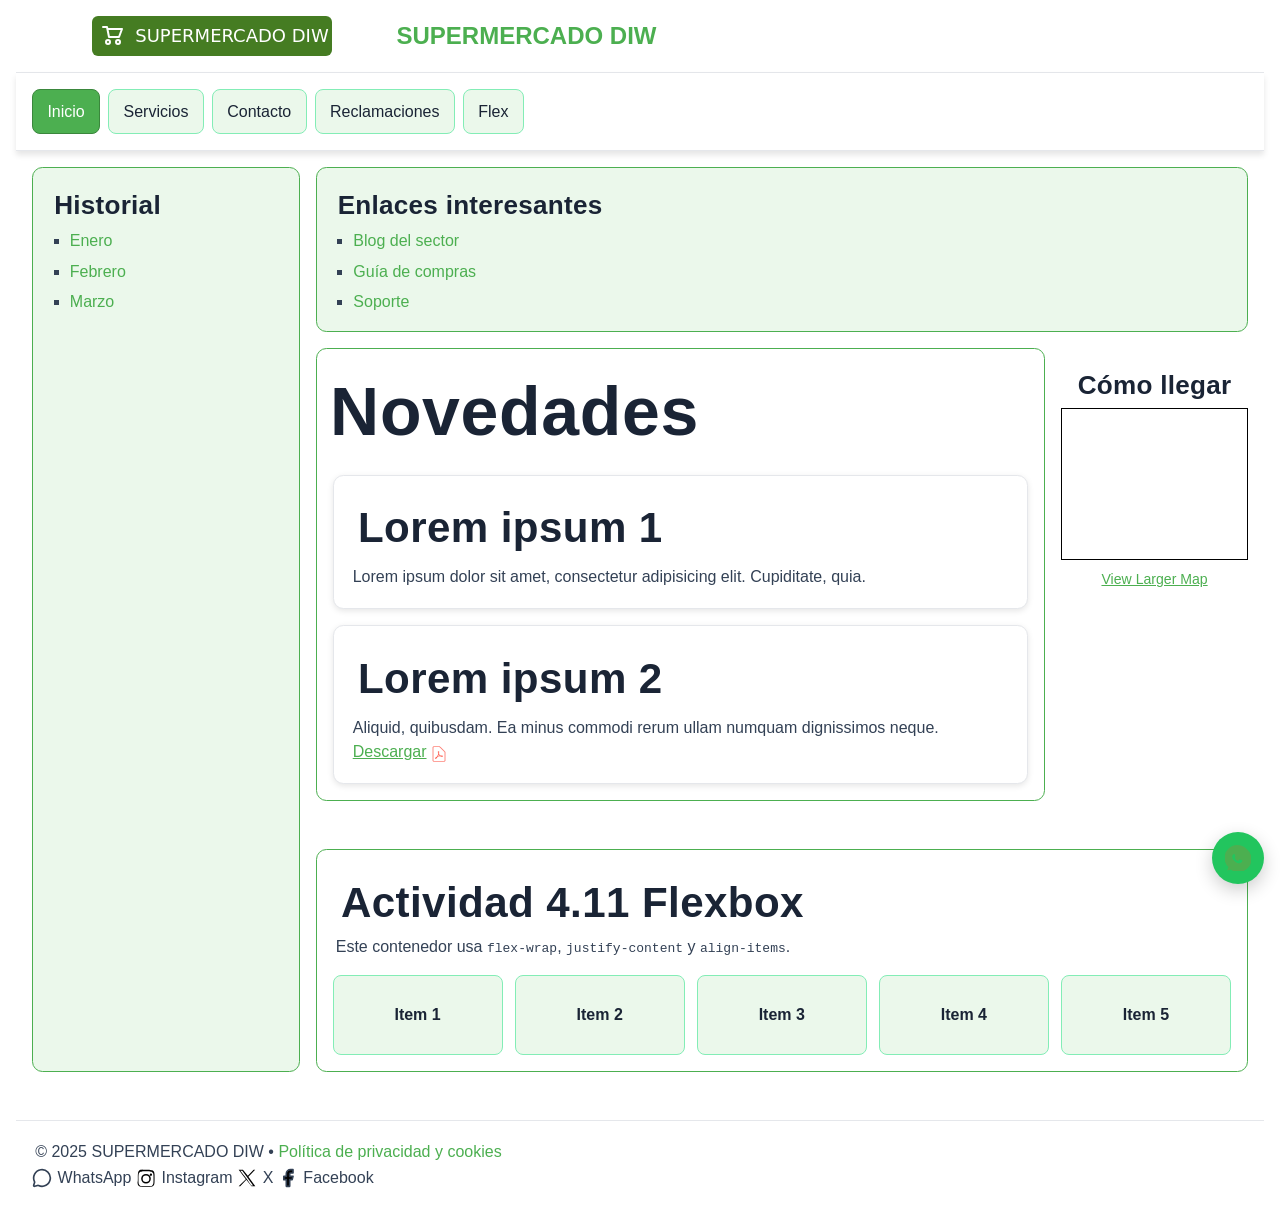
<file: index.html>
<!DOCTYPE html>
<html lang="es">

<head>
    <meta charset="utf-8">
    <meta name="viewport" content="width=device-width, initial-scale=1">
    <title>Supermercado DIW – Inicio</title>
    <meta name="title" content="Supermercado DIW – Inicio">
    <meta name="description" content="Tienda de DIW. Servicios, contacto y ubicación.">
    <meta name="keywords" content="tienda, servicios, contacto, Alicante">
    <meta name="author" content="Javier Vázquez Gómez">
    <meta name="copyright" content="© 2025 Supermercado DIW">
    <meta name="robots" content="index,follow">

    <link rel="canonical" href="https://sumpercado.diw.example/">
    <link rel="icon" href="assets/images/logo.svg" type="image/svg+xml">
    <!-- Favicon sacado de:
     <a href="https://www.flaticon.com/free-icons/smart-cart" title="smart cart icons">Smart cart icons created by Freepik - Flaticon</a>
     -->
    <link rel="shortcut icon" type="image/x-icon" href="./assets/images/favicon.png">
    <link rel="stylesheet" href="./assets/css/style.css">
    <link rel="stylesheet" href="./assets/css/print.css" media="print">
</head>

<body>
    <header class="container">
        <a href="index.html" title="Ir al inicio"><img src="assets/images/logo.svg" alt="Logo Tienda de DIW"></a>
        <strong>SUPERMERCADO DIW</strong>
    </header>

    <nav class="site-nav container" aria-label="Principal">
        <ul class="nav-list">
            <li><a href="index.html" aria-current="page">Inicio</a></li>
            <li><a href="servicios.html">Servicios</a></li>
            <li><a href="contacto.html">Contacto</a></li>
            <li id="reclamaciones"><a href="reclamaciones.html">Reclamaciones</a></li>
            <li><a href="#flex-demo">Flex</a></li>
        </ul>
    </nav>

    <main id="contenido" class="container grid">
         <aside aria-labelledby="tit-aside" id="nav1">
            <h3 id="tit-aside">Historial</h3>
            <ul>
                <li><a href="#">Enero</a></li>
                <li><a href="#">Febrero</a></li>
                <li><a href="#">Marzo</a></li>
            </ul>
        </aside>

        <aside aria-labelledby="tit-aside" id="nav2">
            <h3>Enlaces interesantes</h3>
            <ul>
                <li><a href="#">Blog del sector</a></li>
                <li><a href="#">Guía de compras</a></li>
                <li><a href="#">Soporte</a></li>
            </ul>
        </aside>

        <section aria-labelledby="tit-articulos" class="novedades">
            <h1 id="tit-articulos">Novedades</h1>
            <article>
                <h2>Lorem ipsum 1</h2>
                <p>Lorem ipsum dolor sit amet, consectetur adipisicing elit. Cupiditate, quia.</p>
            </article>
            <article>
                <h2>Lorem ipsum 2</h2>
                <p>Aliquid, quibusdam. Ea minus commodi rerum ullam numquam dignissimos neque.
                    <a href="manual.pdf">Descargar</a>
                </p>
            </article>
        </section>

        <!-- MAPA,  HACE DE BANNER-->
        <div class="mapa">
            <h3>Cómo llegar</h3>
            <iframe title="Mapa de la tienda"  
            src="https://www.openstreetmap.org/export/embed.html?bbox=-0.513763725757599%2C38.331723825848705%2C-0.5119451880455018%2C38.33428226109944&amp;layer=mapnik&amp;marker=38.33300305476531%2C-0.5128544569015503" style="border: 1px solid black"></iframe><br/><small><a href="https://www.openstreetmap.org/?mlat=38.333003&amp;mlon=-0.512854#map=19/38.333003/-0.512854">View Larger Map</a></small>
        </div>

         <!-- DEMO FLEXBOX -->
        <section id="flex-demo" class="flex-demo">
            <h2>Actividad 4.11 Flexbox</h2>
            <p>Este contenedor usa <code>flex-wrap</code>, <code>justify-content</code> y <code>align-items</code>.</p>

            <div class="flex-container-ejemplo">
                <div class="flex-item">Item 1</div>
                <div class="flex-item">Item 2</div>
                <div class="flex-item">Item 3</div>
                <div class="flex-item">Item 4</div>
                <div class="flex-item">Item 5</div>
            </div>
        </section>
    </main>

    <footer class="container">
        <div class="footer-top">
            <p class="small">© 2025 SUPERMERCADO DIW • <a href="privacy.html">Política de privacidad y
                    cookies</a></p>
            <div class="footer-social" aria-label="Redes sociales">
                <!-- SVG's sacados de https://lucide.dev -->
                <a href="https://wa.me/34123456789" target="_blank" rel="noopener">
                    <!-- WhatsApp -->
                    <svg xmlns="http://www.w3.org/2000/svg" width="24" height="24" 
                        viewBox="0 0 24 24" fill="none" 
                        stroke="currentColor" stroke-width="2" stroke-linecap="round" 
                        stroke-linejoin="round" 
                        class="lucide lucide-message-circle-icon lucide-message-circle"
                        aria-hidden="true"
                        alt="WhatsApp Icon">
                        <path 
                            d="M2.992 16.342a2 2 0 0 1 .094 1.167l-1.065 3.29a1 1 0 0 0 1.236 1.168l3.413-.998a2 2 0 0 1 1.099.092 10 10 0 1 0-4.777-4.719"/>
                        </svg>
                    <span>WhatsApp</span>
                </a>
                <a href="https://instagram.com" target="_blank" rel="noopener">
                    <!-- Instagram -->
                    <!-- No encontré este en Lucide, genreado con GPT-->
                    <svg viewBox="0 0 24 24" aria-hidden="true" width="24" height="24" alt="Instagram icon">
                        <path
                            d="M12 2.2c3.2 0 3.6 0 4.9.1 1.2.1 1.9.2 2.4.4.6.2 1 .5 1.5 1 .5.5.8.9 1 1.5.2.5.3 1.2.4 2.4.1 1.3.1 1.7.1 4.9s0 3.6-.1 4.9c-.1 1.2-.2 1.9-.4 2.4-.2.6-.5 1-1 1.5-.5.5-.9.8-1.5 1-.5.2-1.2.3-2.4.4-1.3.1-1.7.1-4.9.1s-3.6 0-4.9-.1c-1.2-.1-1.9-.2-2.4-.4-.6-.2-1-.5-1.5-1s-.8-.9-1-1.5c-.2-.5-.3-1.2-.4-2.4C2.2 15.6 2.2 15.2 2.2 12s0-3.6.1-4.9c.1-1.2.2-1.9.4-2.4.2-.6.5-1 1-1.5s.9-.8 1.5-1c.5-.2 1.2-.3 2.4-.4C8.4 2.2 8.8 2.2 12 2.2zm0 1.8c-3.1 0-3.5 0-4.7.1-1 .1-1.6.2-1.9.4-.5.2-.8.4-1.1.8-.3.3-.6.6-.8 1.1-.1.3-.3.9-.4 1.9-.1 1.2-.1 1.6-.1 4.7s0 3.5.1 4.7c.1 1 .2 1.6.4 1.9.2.5.4.8.8 1.1.3.3.6.6 1.1.8.3.1.9.3 1.9.4 1.2.1 1.6.1 4.7.1s3.5 0 4.7-.1c1-.1 1.6-.2 1.9-.4.5-.2.8-.4 1.1-.8.3-.3.6-.6.8-1.1.1-.3.3-.9.4-1.9.1-1.2.1-1.6.1-4.7s0-3.5-.1-4.7c-.1-1-.2-1.6-.4-1.9-.2-.5-.4-.8-.8-1.1-.3-.3-.6-.6-1.1-.8-.3-.1-.9-.3-1.9-.4-1.2-.1-1.6-.1-4.7-.1zm0 3.1a5.8 5.8 0 110 11.6 5.8 5.8 0 010-11.6zm0 1.8a4 4 0 100 8 4 4 0 000-8zm5.9-2.2a1.4 1.4 0 110 2.8 1.4 1.4 0 010-2.8z" />
                    </svg>
                    <span>Instagram</span>
                </a>
                <a href="https://x.com" target="_blank" rel="noopener"  >
                    <!-- X/Twitter -->
                     <!-- No encontré este en Lucide, genreado con GPT-->
                    <svg viewBox="0 0 24 24" aria-hidden="true" width="24" height="24" alt="X icon">
                        <path
                            d="M13.7 10.6L21.8 2h-1.9l-6.9 7.4L7.1 2H2l8.6 11.6L2 22h1.9l7.3-7.8 6.2 7.8H22l-8.3-11.4zM11.6 13l-.8-1.1L4 3.3h2.3l4.9 6.6.8 1.1 7.3 9.9H17l-5.4-7.9z" />
                    </svg>
                    <span>X
                    </span>
                </a>
                <a href="https://facebook.com" target="_blank" rel="noopener">
                    <!-- Facebook -->
                    <svg xmlns="http://www.w3.org/2000/svg" 
                    width="24" height="24" viewBox="0 0 24 24" fill="black"
                     stroke="currentColor" stroke-width="2" stroke-linecap="round" 
                     stroke-linejoin="round" class="lucide lucide-facebook-icon lucide-facebook" aria-hidden="true"
                     alt="Facebook Icon">
                        <path d="M18 2h-3a5 5 0 0 0-5 5v3H7v4h3v8h4v-8h3l1-4h-4V7a1 1 0 0 1 1-1h3z"/>
                    </svg>
                    <span>Facebook</span>
                </a>
            </div>
        </div>

        

        <a class="whatsapp-fixed" href="https://wa.me/34123456789" target="_blank" rel="noopener" aria-label="WhatsApp">
            <svg viewBox="0 0 24 24" aria-hidden="true" alt="Whatsapp Icon"><path d="M20 3.5A10 10 0 1 0 3.2 20.7L2 24l3.4-1.1A10 10 0 1 0 20 3.5ZM7.5 8.9c.1-.3.3-.5.6-.5h.5c.2 0 .3.1.4.3l.7 1.8c.1.2.1.4 0 .6-.3.6-.8 1 .2 2.2 1.1 1.3 1.9 1.5 2.6 1.3.2 0 .4-.2.6-.4l.5-.6c.1-.2.3-.2.6-.1l1.9.9c.2.1.3.3.2.5-.5 1.2-1.5 2-2.6 2.2-1.3.2-2.9-.2-4.6-1.9-1.7-1.6-2.4-3.2-2.3-4.5.1-.8.4-1.6 1.3-1.8Z"/></svg>
        </a>
    </footer>

    
</body>

</html>
</file>
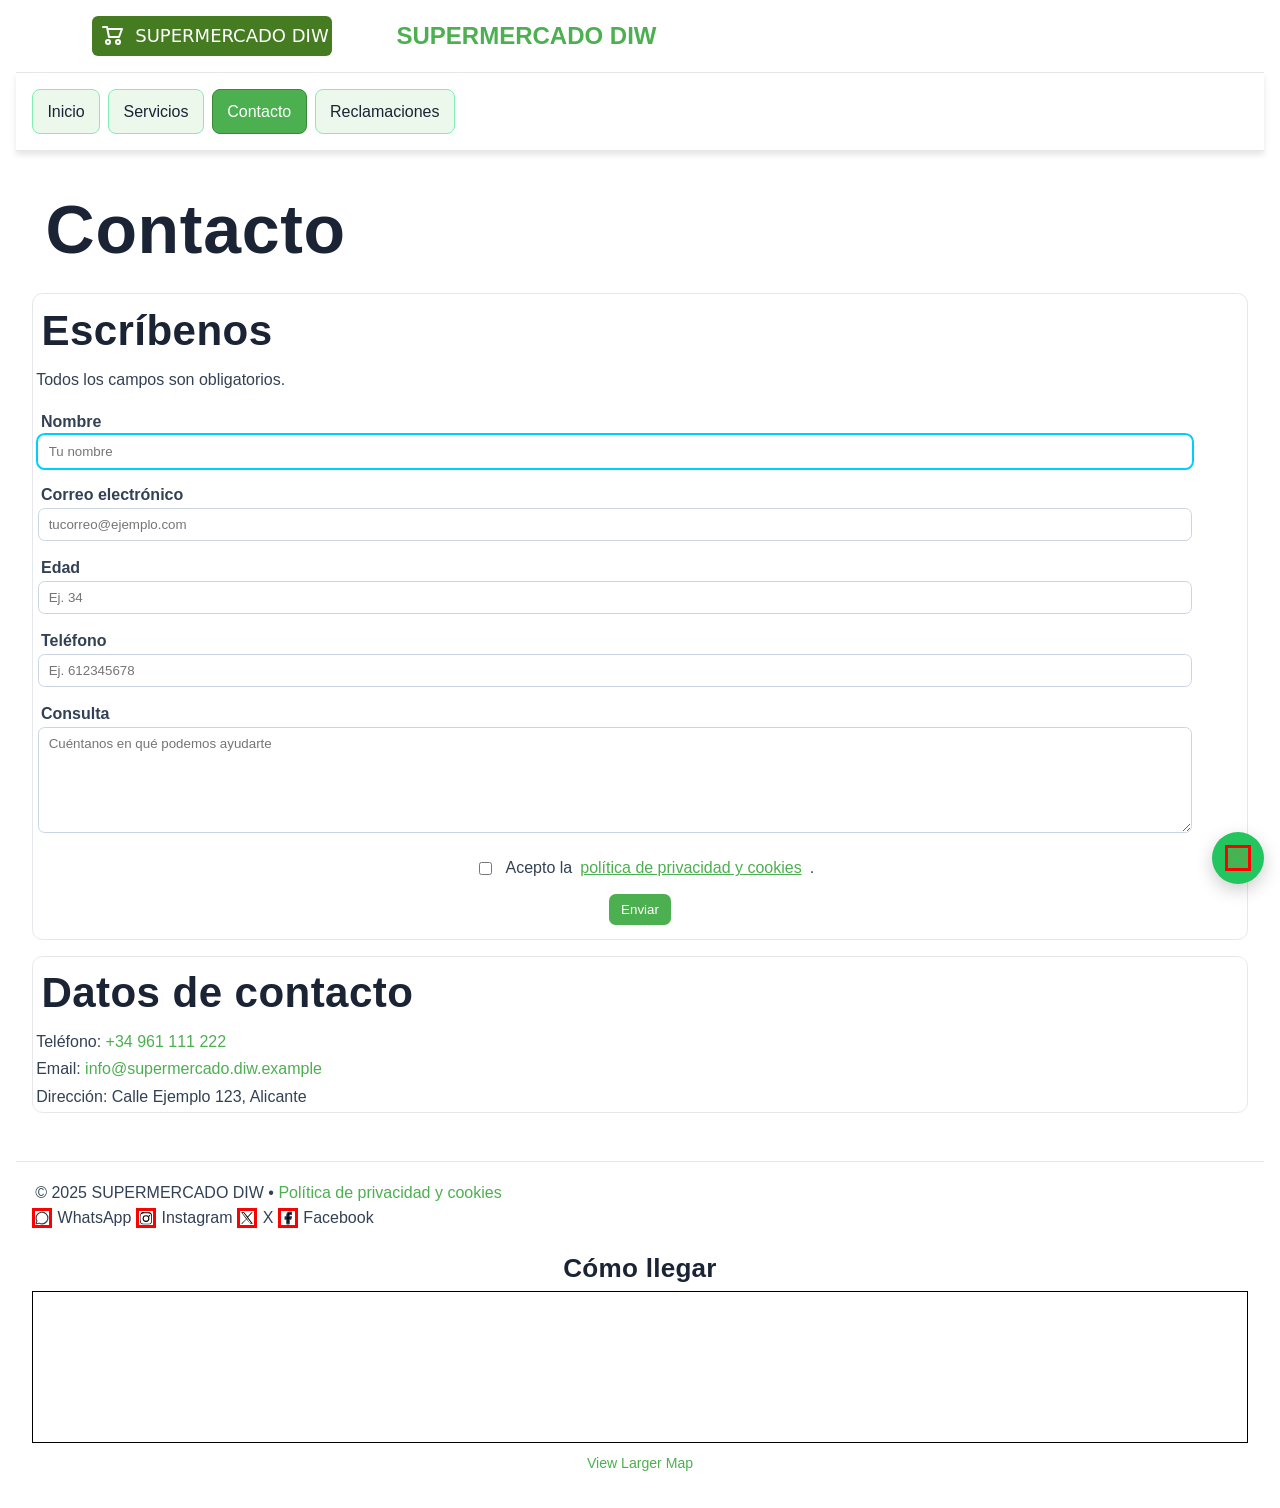
<file: contacto.html>
<!DOCTYPE html>
<html lang="es">

<head>
    <meta charset="utf-8">
    <meta name="viewport" content="width=device-width, initial-scale=1">
    <title>Supermercado DIW – Contacto</title>
    <meta name="title" content="Supermercado DIW – Inicio">
    <meta name="description" content="Tienda de DIW. Como contactar con nosotros.">
    <meta name="keywords" content="tienda, servicios, contacto, Alicante">
    <meta name="author" content="Javier Vázquez Gómez">
    <meta name="copyright" content="© 2025 Supermercado DIW">
    <meta name="robots" content="index,follow">

    <link rel="canonical" href="https://sumpercado.diw.example/">
    <link rel="icon" href="assets/images/logo.svg" type="image/svg+xml">
    <!-- Favicon sacado de:
     <a href="https://www.flaticon.com/free-icons/smart-cart" title="smart cart icons">Smart cart icons created by Freepik - Flaticon</a>
     -->
    <link rel="shortcut icon" type="image/x-icon" href="./assets/images/favicon.png">
    <link rel="stylesheet" href="./assets/css/style.css">
    <link rel="stylesheet" href="./assets/css/print.css" media="print">
</head>

<body>
    <header class="container">
        <a href="index.html"><img src="assets/images/logo.svg" alt="Logo Mi Tienda"></a>
        <strong>Supermercado DIW</strong>
    </header>


    <nav class="site-nav container" aria-label="Principal">
        <ul class="nav-list">
            <li><a href="index.html">Inicio</a></li>
            <li><a href="servicios.html">Servicios</a></li>
            <li><a aria-current="page" href="contacto.html">Contacto</a></li>
            <li id="reclamaciones"><a href="reclamaciones.html">Reclamaciones</a></li>
        </ul>
    </nav>

    <main class="container">
        <h1>Contacto</h1>
    
        <div class="grid">
            <section aria-labelledby="tit-form">
                <h2 id="tit-form">Escríbenos</h2>
                
                <form action="#" method="post" novalidate>
                    <p class="small">Todos los campos son obligatorios.</p>


                    <label for="nombre">Nombre</label>
                    <!-- Limitamos el uso de letras y númoers mediante el regex en pattern -->
                    <input id="nombre" name="nombre" type="text" inputmode="text" autocomplete="name"
                        placeholder="Tu nombre" 
                        required autofocus 
                        maxlength="40" 
                        pattern="^[A-Za-zÀ-ÿ0-9 ]{1,40}$"
                        title="Máx. 40 caracteres. Solo letras, números y espacios.">

                    <label for="email">Correo electrónico</label>
                    <input id="email" name="email" type="email" autocomplete="email" 
                    placeholder="tucorreo@ejemplo.com"
                        required>

                    <label for="edad">Edad</label>
                    <input id="edad" name="edad" type="number" 
                        min="18" max="99" placeholder="Ej. 34" required>

                    <label for="telefono">Teléfono</label>
                    <input id="telefono" name="telefono" type="tel" placeholder="Ej. 612345678" required
                        pattern="^[0-9+()\-\s]{6,20}$" title="Introduce un teléfono válido">

                    <label for="mensaje">Consulta</label>
                    <textarea id="mensaje" name="mensaje" rows="5" placeholder="Cuéntanos en qué podemos ayudarte"
                        required></textarea>

                    <label>
                        <input type="checkbox" name="acepto" required>
                        Acepto la <a href="privacy.html" target="_blank" rel="noopener">política de privacidad y
                            cookies</a>.
                    </label>


                    <button type="submit">Enviar</button>
                </form>
            </section>

            <aside>
                <h2>Datos de contacto</h2>
                <p>Teléfono: <a href="tel:+34961111222">+34 961 111 222</a></p>
                <p>Email: <a href="mailto:info@supermercado.diw.example">info@supermercado.diw.example</a></p>
                <p>Dirección: Calle Ejemplo 123, Alicante</p>
            </aside>
        </div>
    </main>

    <footer class="container">
        <div class="footer-top">
            <p class="small">© 2025 SUPERMERCADO DIW • <a href="privacy.html">Política de privacidad y
                    cookies</a></p>
            <div class="footer-social" aria-label="Redes sociales">
                <!-- SVG's sacados de https://lucide.dev -->
                <a href="https://wa.me/34123456789" target="_blank" rel="noopener">
                    <!-- WhatsApp -->
                    <svg xmlns="http://www.w3.org/2000/svg" width="24" height="24" 
                        viewBox="0 0 24 24" fill="none" 
                        stroke="currentColor" stroke-width="2" stroke-linecap="round" 
                        stroke-linejoin="round" 
                        class="lucide lucide-message-circle-icon lucide-message-circle"
                        aria-hidden="true">
                        <path 
                            d="M2.992 16.342a2 2 0 0 1 .094 1.167l-1.065 3.29a1 1 0 0 0 1.236 1.168l3.413-.998a2 2 0 0 1 1.099.092 10 10 0 1 0-4.777-4.719"/>
                        </svg>
                    <span>WhatsApp</span>
                </a>
                <a href="https://instagram.com" target="_blank" rel="noopener">
                    <!-- Instagram -->
                    <!-- No encontré este en Lucide, genreado con GPT-->
                    <svg viewBox="0 0 24 24" aria-hidden="true" width="24" height="24" >
                        <path
                            d="M12 2.2c3.2 0 3.6 0 4.9.1 1.2.1 1.9.2 2.4.4.6.2 1 .5 1.5 1 .5.5.8.9 1 1.5.2.5.3 1.2.4 2.4.1 1.3.1 1.7.1 4.9s0 3.6-.1 4.9c-.1 1.2-.2 1.9-.4 2.4-.2.6-.5 1-1 1.5-.5.5-.9.8-1.5 1-.5.2-1.2.3-2.4.4-1.3.1-1.7.1-4.9.1s-3.6 0-4.9-.1c-1.2-.1-1.9-.2-2.4-.4-.6-.2-1-.5-1.5-1s-.8-.9-1-1.5c-.2-.5-.3-1.2-.4-2.4C2.2 15.6 2.2 15.2 2.2 12s0-3.6.1-4.9c.1-1.2.2-1.9.4-2.4.2-.6.5-1 1-1.5s.9-.8 1.5-1c.5-.2 1.2-.3 2.4-.4C8.4 2.2 8.8 2.2 12 2.2zm0 1.8c-3.1 0-3.5 0-4.7.1-1 .1-1.6.2-1.9.4-.5.2-.8.4-1.1.8-.3.3-.6.6-.8 1.1-.1.3-.3.9-.4 1.9-.1 1.2-.1 1.6-.1 4.7s0 3.5.1 4.7c.1 1 .2 1.6.4 1.9.2.5.4.8.8 1.1.3.3.6.6 1.1.8.3.1.9.3 1.9.4 1.2.1 1.6.1 4.7.1s3.5 0 4.7-.1c1-.1 1.6-.2 1.9-.4.5-.2.8-.4 1.1-.8.3-.3.6-.6.8-1.1.1-.3.3-.9.4-1.9.1-1.2.1-1.6.1-4.7s0-3.5-.1-4.7c-.1-1-.2-1.6-.4-1.9-.2-.5-.4-.8-.8-1.1-.3-.3-.6-.6-1.1-.8-.3-.1-.9-.3-1.9-.4-1.2-.1-1.6-.1-4.7-.1zm0 3.1a5.8 5.8 0 110 11.6 5.8 5.8 0 010-11.6zm0 1.8a4 4 0 100 8 4 4 0 000-8zm5.9-2.2a1.4 1.4 0 110 2.8 1.4 1.4 0 010-2.8z" />
                    </svg>
                    <span>Instagram</span>
                </a>
                <a href="https://x.com" target="_blank" rel="noopener"  >
                    <!-- X/Twitter -->
                     <!-- No encontré este en Lucide, genreado con GPT-->
                    <svg viewBox="0 0 24 24" aria-hidden="true" width="24" height="24">
                        <path
                            d="M13.7 10.6L21.8 2h-1.9l-6.9 7.4L7.1 2H2l8.6 11.6L2 22h1.9l7.3-7.8 6.2 7.8H22l-8.3-11.4zM11.6 13l-.8-1.1L4 3.3h2.3l4.9 6.6.8 1.1 7.3 9.9H17l-5.4-7.9z" />
                    </svg>
                    <span>X
                    </span>
                </a>
                <a href="https://facebook.com" target="_blank" rel="noopener">
                    <!-- Facebook -->
                    <svg xmlns="http://www.w3.org/2000/svg" 
                    width="24" height="24" viewBox="0 0 24 24" fill="black"
                     stroke="currentColor" stroke-width="2" stroke-linecap="round" 
                     stroke-linejoin="round" class="lucide lucide-facebook-icon lucide-facebook" aria-hidden="true">
                        <path d="M18 2h-3a5 5 0 0 0-5 5v3H7v4h3v8h4v-8h3l1-4h-4V7a1 1 0 0 1 1-1h3z"/>
                    </svg>
                    <span>Facebook</span>
                </a>
            </div>
        </div>

        <!-- MAPA -->
        <div class="mapa">
            <h3>Cómo llegar</h3>
            <iframe title="Mapa de la tienda" width="640" height="320"  
            src="https://www.openstreetmap.org/export/embed.html?bbox=-0.513763725757599%2C38.331723825848705%2C-0.5119451880455018%2C38.33428226109944&amp;layer=mapnik&amp;marker=38.33300305476531%2C-0.5128544569015503" style="border: 1px solid black"></iframe><br/><small><a href="https://www.openstreetmap.org/?mlat=38.333003&amp;mlon=-0.512854#map=19/38.333003/-0.512854">View Larger Map</a></small>
        </div>

        <a class="whatsapp-fixed" href="https://wa.me/34123456789" target="_blank" rel="noopener" aria-label="WhatsApp">
            <svg viewBox="0 0 24 24" aria-hidden="true"><path d="M20 3.5A10 10 0 1 0 3.2 20.7L2 24l3.4-1.1A10 10 0 1 0 20 3.5ZM7.5 8.9c.1-.3.3-.5.6-.5h.5c.2 0 .3.1.4.3l.7 1.8c.1.2.1.4 0 .6-.3.6-.8 1 .2 2.2 1.1 1.3 1.9 1.5 2.6 1.3.2 0 .4-.2.6-.4l.5-.6c.1-.2.3-.2.6-.1l1.9.9c.2.1.3.3.2.5-.5 1.2-1.5 2-2.6 2.2-1.3.2-2.9-.2-4.6-1.9-1.7-1.6-2.4-3.2-2.3-4.5.1-.8.4-1.6 1.3-1.8Z"/></svg>
        </a>
    </footer>
</body>

</html>
</file>
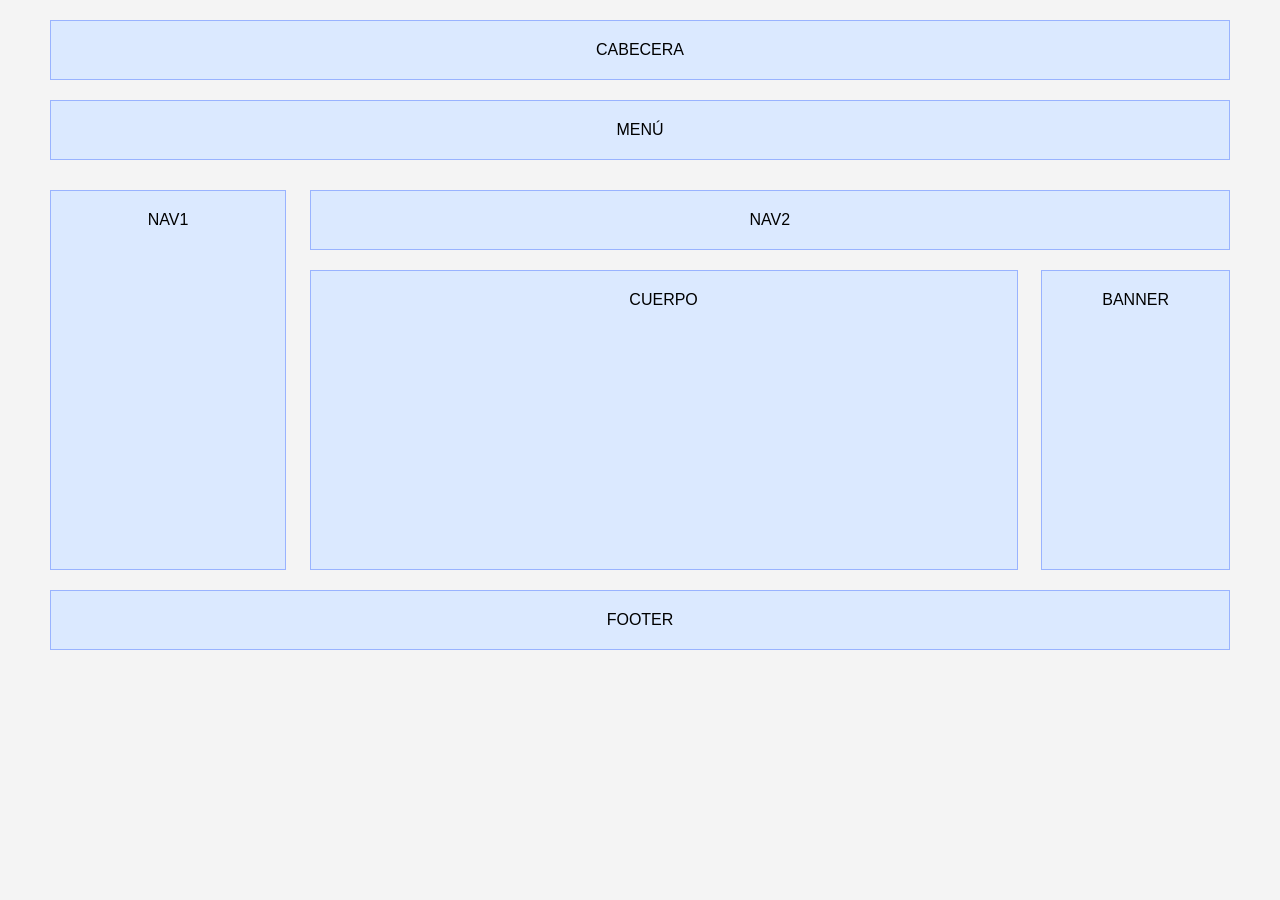
<file: maqueta.html>
<!DOCTYPE html>
<html lang="es">
<head>
    <meta charset="UTF-8">
    <title>DIW - Práctica 4 - CSS avanzado</title>
    <link rel="stylesheet" href="maqueta.css">
</head>
<body>
<div class="contenedor">

    <header class="cabecera">
        CABECERA
    </header>

    <nav class="menu-principal">
        MENÚ
    </nav>

    <!-- NAV1: navegación lateral -->
    <aside class="nav1">
        NAV1
    </aside>

    <!-- NAV2: navegación secundaria -->
    <nav class="nav2">
        NAV2
    </nav>

    <!-- CUERPO: contenido principal -->
    <main class="cuerpo">
        CUERPO
    </main>

    <!-- BANNER: zona derecha / inferior según resolución -->
    <section class="banner">
        BANNER
    </section>

    <footer class="footer">
        FOOTER
    </footer>

</div>
</body>
</html>
</file>
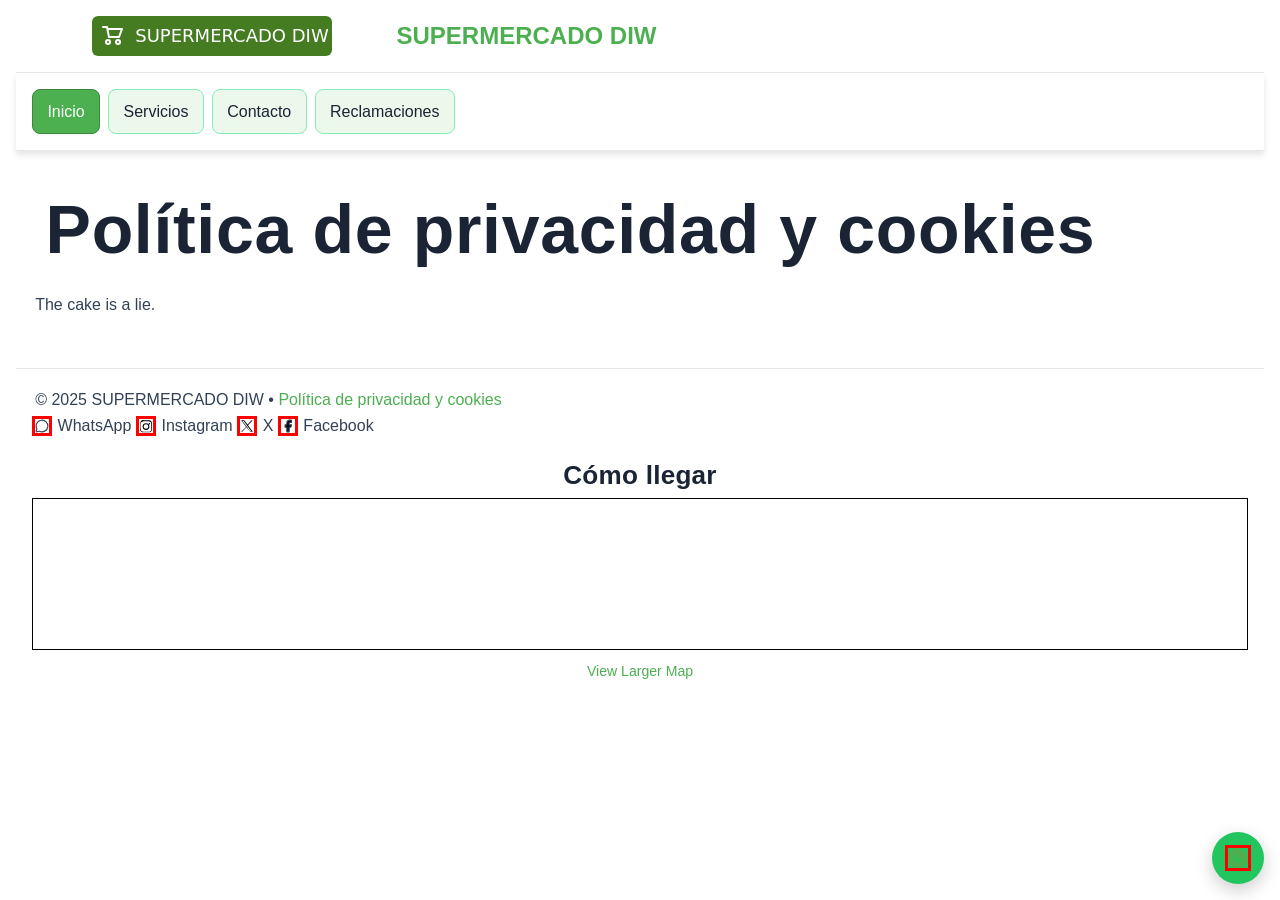
<file: privacy.html>
<!DOCTYPE html>
<html lang="es">

<head>
    <meta charset="utf-8">
    <meta name="viewport" content="width=device-width, initial-scale=1">
    <title>Supermercado DIW - Política de privacidad y cookies</title>
    <meta name="title" content="Supermercado DIW – Política de privacidad y cookies">
    <meta name="description" content="Tienda de DIW. Política de privacidad y cookies.">
    <meta name="keywords" content="tienda, servicios, contacto, Alicante">
    <meta name="author" content="Javier Vázquez Gómez">
    <meta name="copyright" content="© 2025 Supermercado DIW">
    <meta name="robots" content="index,follow">

    <link rel="canonical" href="https://sumpercado.diw.example/">
    <link rel="icon" href="assets/images/logo.svg" type="image/svg+xml">
    <!-- Favicon sacado de:
     <a href="https://www.flaticon.com/free-icons/smart-cart" title="smart cart icons">Smart cart icons created by Freepik - Flaticon</a>
     -->
    <link rel="shortcut icon" type="image/x-icon" href="./assets/images/favicon.png">
    <link rel="stylesheet" href="./assets/css/style.css">
    <link rel="stylesheet" href="./assets/css/print.css" media="print">
</head>

<body>
    <header class="container">
        <a href="index.html" title="Ir al inicio"><img src="assets/images/logo.svg" alt="Logo Tienda de DIW"></a>
        <strong>SUPERMERCADO DIW</strong>
    </header>

    <nav class="site-nav container" aria-label="Principal">
        <ul class="nav-list">
            <li><a href="index.html" aria-current="page">Inicio</a></li>
            <li><a href="servicios.html">Servicios</a></li>
            <li><a href="contacto.html">Contacto</a></li>
            <li id="reclamaciones"><a href="reclamaciones.html">Reclamaciones</a></li>
        </ul>
    </nav>

    <main class="container">
        <h1>Política de privacidad y cookies</h1>
        <p>The cake is a lie.</p>
    </main>

     <footer class="container">
        <div class="footer-top">
            <p class="small">© 2025 SUPERMERCADO DIW • <a href="privacy.html">Política de privacidad y
                    cookies</a></p>
            <div class="footer-social" aria-label="Redes sociales">
                <!-- SVG's sacados de https://lucide.dev -->
                <a href="https://wa.me/34123456789" target="_blank" rel="noopener">
                    <!-- WhatsApp -->
                    <svg xmlns="http://www.w3.org/2000/svg" width="24" height="24" 
                        viewBox="0 0 24 24" fill="none" 
                        stroke="currentColor" stroke-width="2" stroke-linecap="round" 
                        stroke-linejoin="round" 
                        class="lucide lucide-message-circle-icon lucide-message-circle"
                        aria-hidden="true">
                        <path 
                            d="M2.992 16.342a2 2 0 0 1 .094 1.167l-1.065 3.29a1 1 0 0 0 1.236 1.168l3.413-.998a2 2 0 0 1 1.099.092 10 10 0 1 0-4.777-4.719"/>
                        </svg>
                    <span>WhatsApp</span>
                </a>
                <a href="https://instagram.com" target="_blank" rel="noopener">
                    <!-- Instagram -->
                    <!-- No encontré este en Lucide, genreado con GPT-->
                    <svg viewBox="0 0 24 24" aria-hidden="true" width="24" height="24" >
                        <path
                            d="M12 2.2c3.2 0 3.6 0 4.9.1 1.2.1 1.9.2 2.4.4.6.2 1 .5 1.5 1 .5.5.8.9 1 1.5.2.5.3 1.2.4 2.4.1 1.3.1 1.7.1 4.9s0 3.6-.1 4.9c-.1 1.2-.2 1.9-.4 2.4-.2.6-.5 1-1 1.5-.5.5-.9.8-1.5 1-.5.2-1.2.3-2.4.4-1.3.1-1.7.1-4.9.1s-3.6 0-4.9-.1c-1.2-.1-1.9-.2-2.4-.4-.6-.2-1-.5-1.5-1s-.8-.9-1-1.5c-.2-.5-.3-1.2-.4-2.4C2.2 15.6 2.2 15.2 2.2 12s0-3.6.1-4.9c.1-1.2.2-1.9.4-2.4.2-.6.5-1 1-1.5s.9-.8 1.5-1c.5-.2 1.2-.3 2.4-.4C8.4 2.2 8.8 2.2 12 2.2zm0 1.8c-3.1 0-3.5 0-4.7.1-1 .1-1.6.2-1.9.4-.5.2-.8.4-1.1.8-.3.3-.6.6-.8 1.1-.1.3-.3.9-.4 1.9-.1 1.2-.1 1.6-.1 4.7s0 3.5.1 4.7c.1 1 .2 1.6.4 1.9.2.5.4.8.8 1.1.3.3.6.6 1.1.8.3.1.9.3 1.9.4 1.2.1 1.6.1 4.7.1s3.5 0 4.7-.1c1-.1 1.6-.2 1.9-.4.5-.2.8-.4 1.1-.8.3-.3.6-.6.8-1.1.1-.3.3-.9.4-1.9.1-1.2.1-1.6.1-4.7s0-3.5-.1-4.7c-.1-1-.2-1.6-.4-1.9-.2-.5-.4-.8-.8-1.1-.3-.3-.6-.6-1.1-.8-.3-.1-.9-.3-1.9-.4-1.2-.1-1.6-.1-4.7-.1zm0 3.1a5.8 5.8 0 110 11.6 5.8 5.8 0 010-11.6zm0 1.8a4 4 0 100 8 4 4 0 000-8zm5.9-2.2a1.4 1.4 0 110 2.8 1.4 1.4 0 010-2.8z" />
                    </svg>
                    <span>Instagram</span>
                </a>
                <a href="https://x.com" target="_blank" rel="noopener"  >
                    <!-- X/Twitter -->
                     <!-- No encontré este en Lucide, genreado con GPT-->
                    <svg viewBox="0 0 24 24" aria-hidden="true" width="24" height="24">
                        <path
                            d="M13.7 10.6L21.8 2h-1.9l-6.9 7.4L7.1 2H2l8.6 11.6L2 22h1.9l7.3-7.8 6.2 7.8H22l-8.3-11.4zM11.6 13l-.8-1.1L4 3.3h2.3l4.9 6.6.8 1.1 7.3 9.9H17l-5.4-7.9z" />
                    </svg>
                    <span>X
                    </span>
                </a>
                <a href="https://facebook.com" target="_blank" rel="noopener">
                    <!-- Facebook -->
                    <svg xmlns="http://www.w3.org/2000/svg" 
                    width="24" height="24" viewBox="0 0 24 24" fill="black"
                     stroke="currentColor" stroke-width="2" stroke-linecap="round" 
                     stroke-linejoin="round" class="lucide lucide-facebook-icon lucide-facebook" aria-hidden="true">
                        <path d="M18 2h-3a5 5 0 0 0-5 5v3H7v4h3v8h4v-8h3l1-4h-4V7a1 1 0 0 1 1-1h3z"/>
                    </svg>
                    <span>Facebook</span>
                </a>
            </div>
        </div>

        <!-- MAPA -->
        <div class="mapa">
            <h3>Cómo llegar</h3>
            <iframe title="Mapa de la tienda" width="640" height="320"  
            src="https://www.openstreetmap.org/export/embed.html?bbox=-0.513763725757599%2C38.331723825848705%2C-0.5119451880455018%2C38.33428226109944&amp;layer=mapnik&amp;marker=38.33300305476531%2C-0.5128544569015503" style="border: 1px solid black"></iframe><br/><small><a href="https://www.openstreetmap.org/?mlat=38.333003&amp;mlon=-0.512854#map=19/38.333003/-0.512854">View Larger Map</a></small>
        </div>

        <a class="whatsapp-fixed" href="https://wa.me/34123456789" target="_blank" rel="noopener" aria-label="WhatsApp">
            <svg viewBox="0 0 24 24" aria-hidden="true"><path d="M20 3.5A10 10 0 1 0 3.2 20.7L2 24l3.4-1.1A10 10 0 1 0 20 3.5ZM7.5 8.9c.1-.3.3-.5.6-.5h.5c.2 0 .3.1.4.3l.7 1.8c.1.2.1.4 0 .6-.3.6-.8 1 .2 2.2 1.1 1.3 1.9 1.5 2.6 1.3.2 0 .4-.2.6-.4l.5-.6c.1-.2.3-.2.6-.1l1.9.9c.2.1.3.3.2.5-.5 1.2-1.5 2-2.6 2.2-1.3.2-2.9-.2-4.6-1.9-1.7-1.6-2.4-3.2-2.3-4.5.1-.8.4-1.6 1.3-1.8Z"/></svg>
        </a>
    </footer>

    
</body>

</html>
</file>
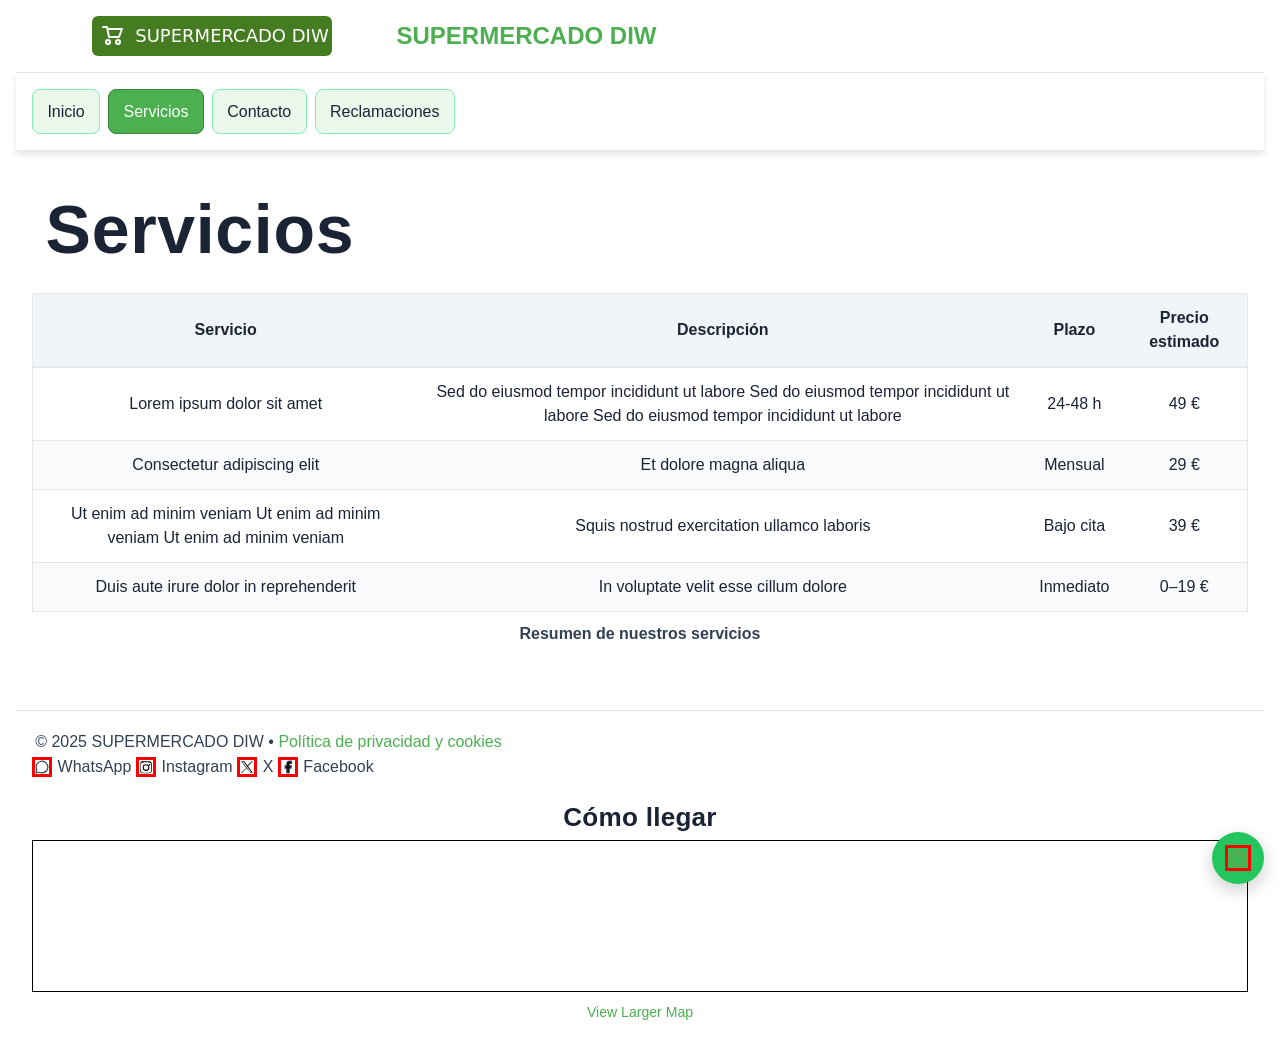
<file: servicios.html>
<!DOCTYPE html>
<html lang="es">

<head>
    <meta charset="utf-8">
    <meta name="viewport" content="width=device-width, initial-scale=1">
    <title>Supermercado DIW – Servicios</title>
    <meta name="title" content="Supermercado DIW – Inicio">
    <meta name="description" content="Tienda de DIW. Servicios ofrecidos.">
    <meta name="keywords" content="tienda, servicios, contacto, Alicante">
    <meta name="author" content="Javier Vázquez Gómez">
    <meta name="copyright" content="© 2025 Supermercado DIW">
    <meta name="robots" content="index,follow">

    <link rel="canonical" href="https://sumpercado.diw.example/">
    <link rel="icon" href="assets/images/logo.svg" type="image/svg+xml">
    <!-- Favicon sacado de:
     <a href="https://www.flaticon.com/free-icons/smart-cart" title="smart cart icons">Smart cart icons created by Freepik - Flaticon</a>
     -->
    <link rel="shortcut icon" type="image/x-icon" href="./assets/images/favicon.png">
    <link rel="stylesheet" href="./assets/css/style.css">
    <link rel="stylesheet" href="./assets/css/print.css" media="print">
</head>


<body>
    <header class="container">
        <a href="index.html"><img src="assets/images/logo.svg" alt="Logo Mi Tienda"></a>
        <strong>Supermercado DIW</strong>
    </header>


    <nav class="site-nav container" aria-label="Principal">
        <ul class="nav-list">
            <li><a href="index.html">Inicio</a></li>
            <li><a aria-current="page" href="servicios.html">Servicios</a></li>
            <li><a href="contacto.html">Contacto</a></li>
            <li id="reclamaciones"><a href="reclamaciones.html">Reclamaciones</a></li>
        </ul>
    </nav>

    <main class="container">
        <h1>Servicios</h1>
        <table>
            <caption>Resumen de nuestros servicios</caption>
            <thead>
                <tr>
                    <th>Servicio</th>
                    <th>Descripción</th>
                    <th>Plazo</th>
                    <th>Precio estimado</th>
                </tr>
            </thead>
            <tbody>
                <tr>
                    <td>Lorem ipsum dolor sit amet</td>
                    <td>
                        Sed do eiusmod tempor incididunt ut labore
                        Sed do eiusmod tempor incididunt ut labore
                        Sed do eiusmod tempor incididunt ut labore
                    </td>
                    <td>24-48 h</td>
                    <td>49 €</td>
                </tr>
                <tr>
                    <td>Consectetur adipiscing elit</td>
                    <td>Et dolore magna aliqua</td>
                    <td>Mensual</td>
                    <td>29 €</td>
                </tr>
                <tr>
                    <td>Ut enim ad minim veniam
                        Ut enim ad minim veniam
                        Ut enim ad minim veniam
                    </td>
                    <td>Squis nostrud exercitation ullamco laboris</td>
                    <td>Bajo cita</td>
                    <td>39 €</td>
                </tr>
                <tr>
                    <td>Duis aute irure dolor in reprehenderit</td>
                    <td>In voluptate velit esse cillum dolore</td>
                    <td>Inmediato</td>
                    <td>0–19 €</td>
                </tr>
            </tbody>
        </table>
    </main>

    <footer class="container">
        <div class="footer-top">
            <p class="small">© 2025 SUPERMERCADO DIW • <a href="privacy.html">Política de privacidad y
                    cookies</a></p>
            <div class="footer-social" aria-label="Redes sociales">
                <!-- SVG's sacados de https://lucide.dev -->
                <a href="https://wa.me/34123456789" target="_blank" rel="noopener">
                    <!-- WhatsApp -->
                    <svg xmlns="http://www.w3.org/2000/svg" width="24" height="24" 
                        viewBox="0 0 24 24" fill="none" 
                        stroke="currentColor" stroke-width="2" stroke-linecap="round" 
                        stroke-linejoin="round" 
                        class="lucide lucide-message-circle-icon lucide-message-circle"
                        aria-hidden="true">
                        <path 
                            d="M2.992 16.342a2 2 0 0 1 .094 1.167l-1.065 3.29a1 1 0 0 0 1.236 1.168l3.413-.998a2 2 0 0 1 1.099.092 10 10 0 1 0-4.777-4.719"/>
                        </svg>
                    <span>WhatsApp</span>
                </a>
                <a href="https://instagram.com" target="_blank" rel="noopener">
                    <!-- Instagram -->
                    <!-- No encontré este en Lucide, genreado con GPT-->
                    <svg viewBox="0 0 24 24" aria-hidden="true" width="24" height="24" >
                        <path
                            d="M12 2.2c3.2 0 3.6 0 4.9.1 1.2.1 1.9.2 2.4.4.6.2 1 .5 1.5 1 .5.5.8.9 1 1.5.2.5.3 1.2.4 2.4.1 1.3.1 1.7.1 4.9s0 3.6-.1 4.9c-.1 1.2-.2 1.9-.4 2.4-.2.6-.5 1-1 1.5-.5.5-.9.8-1.5 1-.5.2-1.2.3-2.4.4-1.3.1-1.7.1-4.9.1s-3.6 0-4.9-.1c-1.2-.1-1.9-.2-2.4-.4-.6-.2-1-.5-1.5-1s-.8-.9-1-1.5c-.2-.5-.3-1.2-.4-2.4C2.2 15.6 2.2 15.2 2.2 12s0-3.6.1-4.9c.1-1.2.2-1.9.4-2.4.2-.6.5-1 1-1.5s.9-.8 1.5-1c.5-.2 1.2-.3 2.4-.4C8.4 2.2 8.8 2.2 12 2.2zm0 1.8c-3.1 0-3.5 0-4.7.1-1 .1-1.6.2-1.9.4-.5.2-.8.4-1.1.8-.3.3-.6.6-.8 1.1-.1.3-.3.9-.4 1.9-.1 1.2-.1 1.6-.1 4.7s0 3.5.1 4.7c.1 1 .2 1.6.4 1.9.2.5.4.8.8 1.1.3.3.6.6 1.1.8.3.1.9.3 1.9.4 1.2.1 1.6.1 4.7.1s3.5 0 4.7-.1c1-.1 1.6-.2 1.9-.4.5-.2.8-.4 1.1-.8.3-.3.6-.6.8-1.1.1-.3.3-.9.4-1.9.1-1.2.1-1.6.1-4.7s0-3.5-.1-4.7c-.1-1-.2-1.6-.4-1.9-.2-.5-.4-.8-.8-1.1-.3-.3-.6-.6-1.1-.8-.3-.1-.9-.3-1.9-.4-1.2-.1-1.6-.1-4.7-.1zm0 3.1a5.8 5.8 0 110 11.6 5.8 5.8 0 010-11.6zm0 1.8a4 4 0 100 8 4 4 0 000-8zm5.9-2.2a1.4 1.4 0 110 2.8 1.4 1.4 0 010-2.8z" />
                    </svg>
                    <span>Instagram</span>
                </a>
                <a href="https://x.com" target="_blank" rel="noopener"  >
                    <!-- X/Twitter -->
                     <!-- No encontré este en Lucide, genreado con GPT-->
                    <svg viewBox="0 0 24 24" aria-hidden="true" width="24" height="24">
                        <path
                            d="M13.7 10.6L21.8 2h-1.9l-6.9 7.4L7.1 2H2l8.6 11.6L2 22h1.9l7.3-7.8 6.2 7.8H22l-8.3-11.4zM11.6 13l-.8-1.1L4 3.3h2.3l4.9 6.6.8 1.1 7.3 9.9H17l-5.4-7.9z" />
                    </svg>
                    <span>X
                    </span>
                </a>
                <a href="https://facebook.com" target="_blank" rel="noopener">
                    <!-- Facebook -->
                    <svg xmlns="http://www.w3.org/2000/svg" 
                    width="24" height="24" viewBox="0 0 24 24" fill="black"
                     stroke="currentColor" stroke-width="2" stroke-linecap="round" 
                     stroke-linejoin="round" class="lucide lucide-facebook-icon lucide-facebook" aria-hidden="true">
                        <path d="M18 2h-3a5 5 0 0 0-5 5v3H7v4h3v8h4v-8h3l1-4h-4V7a1 1 0 0 1 1-1h3z"/>
                    </svg>
                    <span>Facebook</span>
                </a>
            </div>
        </div>

        <!-- MAPA -->
        <div class="mapa">
            <h3>Cómo llegar</h3>
            <iframe title="Mapa de la tienda" width="640" height="320"  
            src="https://www.openstreetmap.org/export/embed.html?bbox=-0.513763725757599%2C38.331723825848705%2C-0.5119451880455018%2C38.33428226109944&amp;layer=mapnik&amp;marker=38.33300305476531%2C-0.5128544569015503" style="border: 1px solid black"></iframe><br/><small><a href="https://www.openstreetmap.org/?mlat=38.333003&amp;mlon=-0.512854#map=19/38.333003/-0.512854">View Larger Map</a></small>
        </div>

        <a class="whatsapp-fixed" href="https://wa.me/34123456789" target="_blank" rel="noopener" aria-label="WhatsApp">
            <svg viewBox="0 0 24 24" aria-hidden="true"><path d="M20 3.5A10 10 0 1 0 3.2 20.7L2 24l3.4-1.1A10 10 0 1 0 20 3.5ZM7.5 8.9c.1-.3.3-.5.6-.5h.5c.2 0 .3.1.4.3l.7 1.8c.1.2.1.4 0 .6-.3.6-.8 1 .2 2.2 1.1 1.3 1.9 1.5 2.6 1.3.2 0 .4-.2.6-.4l.5-.6c.1-.2.3-.2.6-.1l1.9.9c.2.1.3.3.2.5-.5 1.2-1.5 2-2.6 2.2-1.3.2-2.9-.2-4.6-1.9-1.7-1.6-2.4-3.2-2.3-4.5.1-.8.4-1.6 1.3-1.8Z"/></svg>
        </a>
    </footer>

    
</body>

</html>
</file>
<file: assets/css/style.css>
/* 
De cara a la práctica 1.2, elimino de esta primera parte del css todo lo relacionado tipografía
y layout. Pondré a continuación el layout y tipgrafía.
*/

/* ============================== COLORES BASE ============================== */
/*
Defino aquí las variables CSS para los colores base, definidos en la práctica 1.
He aladido colores nuevos para las tablas y bordes, en base al color del texto
principal.
*/
:root {
    /* ========= Colores de texto y fondo generales ========= */
    --color-texto-principal: #1A2435;
    /* Azul oscuro */
    --neutral-900: var(--color-texto-principal);
    --neutral-700: #334155;
    /* subtítulos */
    --neutral-500: #64748b;
    /* texto secundario */
    --neutral-300: #cbd5e1;
    /* borde suave */
    --neutral-200: #e5e7eb;
    /* borde claro */
    --neutral-100: #f5f7fa;
    /* fondo claro p/inputs deshabilitados */
    --color-fondo: #FFFFFF;

    /* ========= Paleta primaria ========= */
    --color-primario: #4CAF50;
    --color-primario-hover: #3A873C;
    --color-primario-disabled: #83EDB6;
    --color-primario-off: #EBF8EB;

    /* ========= Paleta secundaria ========= */
    --color-secundario-01: #FE0802;
    --color-secundario-02: #E53935;
    --color-secundario-03: #F27F7C;
    --color-secundario-04: #FFE1E0;

    /* ========= Colores de soporte ========= */
    --color-soporte-01: #8DCC52;
    --color-soporte-02: #F9EA47;
    --color-soporte-03: #F44930;
    --color-soporte-04: #00CFFD;

    /* ========= Colores complementarios ========= */
    --color-link: var(--color-primario);
    --color-link-hover: var(--color-primario-hover);
    --color-btn-bg: var(--color-primario);
    --color-btn-hover: var(--color-primario-hover);
    --color-btn-disabled: var(--color-primario-disabled);

    /* ========= Tablas ========= */
    --table-head: #f1f5f9;
    --table-row: #ffffff;
    --table-row-alt: #f9fafb;

    /* ========= Fuentes ========= */
    --font-family-movil: "Times New Roman", Times, serif;
    --font-family-tablet: Calibri, sans-serif;
    --font-family-pc: Arial, sans-serif;

    --font-sans: var(--font-family-movil);
}

/* ============================== ACTIVIDADES ============================== */
* {
    margin: 0;
    padding: 0;
    box-sizing: border-box;
}


/* ====== Tipografía base ====== */
body {
  font-family: var(--font-sans);
  font-size: 1em;
  line-height: 1.5;
  color: var(--color-texto-principal);
  background-color: var(--color-fondo);
}

h1 { font-size: 4.25em; line-height: 1.05; margin: 0.4em 0.2em; }
h2 { font-size: 2.63em; line-height: 1.15; margin: 0.3em 0.2em;}
h3 { font-size: 1.63em; line-height: 1.3; margin: 0.2em 0.2em;}
h4 { font-size: 1em;    line-height: 1.4; margin: 0.1em 0.2em;}

h1, h2, h3, h4 {
  font-weight: 700;
  letter-spacing: 0.01em;
  color: var(--color-texto-principal);
}

header strong {
  font-size: 1.5em;
  color: var(--color-primario);
  text-align: center;
  vertical-align: middle;
  text-transform: uppercase;
}

header img {
  height: auto;
  vertical-align: middle;
  margin: 0em;
}

p       { font-size: 1em;    line-height: 1.5; margin: 0.2em;}
small   { font-size: 0.88em; line-height: 1.5; }
.caption,
.extra-small { font-size: 0.75em; line-height: 1.4; }

p, li, small, .caption, .extra-small { color: var(--neutral-700); }
address { color: var(--neutral-500); }

nav a, aside a, footer a { text-decoration: none; }

nav a:hover, aside a:hover, footer a:hover { text-decoration: underline; }


/* ====== Botones ====== */
button {
  font-family: var(--font-sans);
  background: var(--color-btn-bg);
  color: #fff;
  border: none;
  border-radius: 0.5em;
  padding: 0.6em 0.9em;
  cursor: pointer;
}
button:hover { background: var(--color-btn-hover); }
button:disabled { background: var(--color-btn-disabled); cursor: not-allowed; }


/* ====== Layouts y contenedores ====== */
header, nav, main, section, article, aside, footer, address { background: #fff; }
header { border-bottom: 1px solid var(--neutral-200); }
nav    { border-bottom: 1px solid var(--neutral-200); }

footer {
  border-top: 1px solid var(--neutral-200);
  margin-top: 2em;
  padding-top: 1em;
}

/*.footer-top { display:flex; flex-wrap:wrap; gap:1em; justify-content:space-between; align-items:flex-start; }*/

.footer-social a{
  /*display:inline-flex;*/
  align-items:center;
  gap: 0.4em;
  line-height: 1;          /* evita altura extra de línea */
  color: var(--neutral-700);
}

.footer-social svg{
  width: 1.25em;
  height: 1.25em;
  display: block;          /* quita huecos de línea del svg */
  flex-shrink: 0;
}

section, article, aside {
  background: #fff;
  border: 1px solid var(--neutral-200);
  border-radius: 0.65em;
}
article { padding: 1em; }

header, nav, footer, address, section, article, aside { line-height: 1.6; }

/*.container { max-width: 70rem; margin-inline: auto; padding: 1em; }*/
.container {
  width: min(100% - 2rem, 80rem); /* ocupa todo menos márgenes hasta 1280 px */
  margin-inline: auto;
  padding: 1em;
}

.grid { display: grid; gap: 1em; grid-template-columns: 1fr; }


#contenido > section {
  gap: 1em;
  border-color: var(--color-primario);
}

#contenido article {
  background: #fff;
  border: 1px solid var(--neutral-200);
  border-radius: 0.65em;
  padding: 1em;
  margin: 1em;  box-shadow: 0 2px 6px rgba(0,0,0,.1);
}

#contenido > aside {
  border: 1px solid var(--color-primario);
  border-radius: 0.65em;
  padding: 1em;
  background-color: var(--color-primario-off);
}


/* ====== Navegación ====== */
a { color: var(--color-link); }
a:hover   { text-decoration: underline; color: var(--color-link-hover); }
a:link    { color: var(--color-link); }
a:visited { color: var(--neutral-700);  }
a:active  { color: var(--color-secundario-02) }

.site-nav { 
  background: #fff; 
  position: sticky;
  top: 0;
  z-index: 1000;
  align-items: center;
}

.nav-list {
  list-style: none;
  display: flex;
  gap: 0.5em;
  flex-wrap: wrap;
}

.nav-list a {
  display: inline-block;
  padding: 0.55em 0.9em;
  border-radius: 0.5em;
  background: var(--color-primario-off);
  color: var(--neutral-900);
  border: 1px solid var(--color-primario-disabled);
  transition: transform 0.05s ease, background-color 0.2s ease, color 0.2s ease;
}

.nav-list a:hover {
  background: var(--color-primario-hover);
  color: #fff;
}

.nav-list a[aria-current="page"] {
  background: var(--color-primario);
  color: #fff;
  border-color: var(--color-primario-hover);
}

.footer-social a { display:inline-flex; align-items:center; gap:.35em; color:var(--neutral-700); }

.whatsapp-fixed{
  position:fixed; right:1rem; bottom:1rem;
  width:3.25em; height:3.25em; border-radius:50%;
  display:grid; place-items:center; background:#22c55e; color:#fff; text-decoration:none;
  box-shadow:0 6px 18px rgba(0,0,0,.2); z-index:1100;
}

.whatsapp-fixed svg{ width:1.6em; height:1.6em; fill:currentColor; }

.whatsapp-fixed:hover{ filter:brightness(.95); }

/* ====== Listas en aside ====== */
aside ul { list-style: square; padding-left: 1.3em; }
aside li + li { margin-top: .3em; }
aside a { color: var(--color-link); }
aside a:hover { color: var(--color-link-hover); text-decoration: underline wavy; }


/* ===== Formularios ===== */
label { 
  display:inline-block; 
  margin-top: 0.9em;
  margin-left: 0.5em;
  font-weight:600; 
  color:var(--neutral-700); }

input, textarea, select {
  font-family: var(--font-sans);
  background: #fff;
  color: var(--neutral-900);
  border: 1px solid var(--neutral-300);
  border-radius: 0.5em;
  padding: 0.6em 0.7em;
  width: 95%;
  margin: 0em 0.4em;
}

textarea {
    min-height: 8em;
    resize: vertical;
}

input:focus, textarea:focus, select:focus {
  outline: 2px solid var(--color-soporte-04);
  border-color: transparent;
}

:where(input, textarea, select):disabled {
  background: var(--neutral-100);
  border-color: var(--neutral-200);
  color: var(--neutral-500);
}

input[type="checkbox"], input[type="radio"]{ 
  accent-color: var(--color-soporte-04); 
  width: auto;
  flex: none;
}

input[type="checkbox"]:disabled, input[type="radio"]:disabled{ accent-color: var(--neutral-300); }

/* === Alinear checkbox y texto en línea === */
form label:has(input[type="checkbox"]) {
  display: flex;
  align-items: center;
  justify-content: center;
  gap: 0.5em;
  font-weight: 400;
}

form button[type="submit"] {
  display: block;
  margin: 1em auto; /* margen superior, centrado horizontal */
}


/* ====== Tablas ====== */
table {
  width: 100%;               /* Ocupa el 100% del contenedor padre */
  border-collapse: collapse; /* Une los bordes entre celdas */
  border: 1px solid var(--neutral-200);
  background: #fff;
  table-layout: auto;        /* Las celdas se ajustan al texto */
  margin: 1rem 0;            /* Separación vertical */
  text-align: center;        /* Centra el texto */
}

caption {
  caption-side: bottom;      /* Título debajo de la tabla */
  padding: 0.6em 0.5em 0;
  font-weight: 600;
  color: var(--neutral-700);
}

thead th {
  background: var(--table-head);
  color: var(--neutral-900);
  border-bottom: 2px solid var(--neutral-200);
  padding: 0.75em;
}

th, td {
  padding: 0.75em;
  border-bottom: 1px solid var(--neutral-200);
  vertical-align: middle;
  /* Ajuste del texto largo dentro de la celda */
  word-break: normal;
  overflow-wrap: break-word;
  hyphens: auto;
}

/* Actividad 13.1 */
tbody tr:first-child { background:var(--table-head); }
tbody tr:nth-child(odd)  { background-color: var(--table-row); }
tbody tr:nth-child(even) { background-color: var(--table-row-alt); }

.mapa {
  display: block;
  margin: 1em auto;
  text-align: center;
}


/* ============================= ACTIVIDAD 1.2, PRÁCTICA 4 ============================= */
/* ====== LAYOUT CON GRID PARA EL MAIN ====== */

/* --- MÓVIL: una columna, sección arriba y aside debajo --- */
/* (por defecto < 700px) */
#contenido {
  display: flex;
  flex-direction: column;
}

/* En móvil mostramos todo */
#nav1,
#nav2,
#mapa,
#contenido > section {
    width: 100%;
}



/* En móvil usamos la fuente definida para móvil */
:root {
  --font-sans: var(--font-family-movil);
}


/* --- TABLET: dos columnas, NAV1 a la izquierda y CUERPO a la derecha --- */
@media screen and (min-width: 700px) and (max-width: 1199px) {
  #contenido {
    display: grid;
    grid-template-columns: 22% 1fr; /* dos columnas: nav1, contenido */
    grid-template-rows: auto auto auto auto; /* tres filas */
    grid-auto-rows: auto; /* filas automáticas */
    gap: 1em;
  }

  #nav1 {
    grid-row: 1 / 3;
    grid-column: 1 / 2 ;  /* primera columna */
  }

  #nav2 {
    display: none;  /* ocultamos nav2 en tablet */
  }

  #contenido > section.novedades {
    grid-row: 1 / 2;
    grid-column: 2 / 3; /* segunda columna  */
  }

  .mapa{
    grid-row: 3 / 4; /* tercera fila */
    grid-column: 1 / 3; /* ocupa las dos columnas */
    width: 100%;
  }

  .mapa > iframe {
    width: 100%;  /* el mapa ocupa todo el ancho de su celda */
    height: auto;
  }

  .flex-demo {
    grid-row: 2 / 3; /* segunda fila */
    grid-column: 2 / 3;
  }

  /* En tablet usamos la fuente definida para tablet */
  :root {
    --font-sans: var(--font-family-tablet);
  }
}

/* --- PC: tres columnas, NAV1 a la izquierda, CUERPO en el centro y NAV2 a la derecha --- */
@media screen  and (min-width: 1200px) {
  #contenido {
    display: grid;
    grid-template-columns: 22% 60% 1fr; /* tres columnas: nav1, contenido, mapa */
    grid-template-rows: auto auto auto; /* tres filas */
    gap: 1em;
  }

  #nav1 {
    grid-column: 1 / 2;  /* primera columna */
    grid-row: 1 / 4;
  }

  #nav2 {
    grid-column: 2 / 4; /* segunda columna, span 2 */
    grid-row: 1 / 2;
  }

  #contenido > section.novedades {
    grid-column: 2 / 3; /* segunda columna  */
    grid-row: 2 / 3;
    width: 100%;
  }

  .mapa{
    grid-column: 3; /* tercera columna */
    grid-row: 2 / 4;
  }

  .mapa > iframe {
    width: 100%;  /* el mapa ocupa todo el ancho de su celda */
    height: auto;
  }

  .flex-demo {
    grid-row: 3 / 4; /* segunda fila */
    grid-column: 2 / 4;
  }

  /* Fuente PC */
  :root {
    --font-sans: var(--font-family-pc);
  }
}


/* ================== ACTIVIDAD 4.6.1 ================== */
.site-nav {
  box-shadow: 0 4px 6px rgba(0,0,0,.1);
}


/* ================== ACTIVIDAD 4.7.1 ================== */
/* Imágenes sin atributo alt */
img:not([alt]) {
    border: 3px solid red;
}

/* Como uso svg, también se lo aplico */
svg:not([alt]) {
    border: 3px solid red;
}

/* Dejo las imágenes de la página principal con alt y en las páginas SErvicios y Contacto no los pongo,
para que se aprecie el funcionamiento */

/* Ícono PDF para enlaces a PDF */
a[href$=".pdf"]::after {
    content: url('../images/pdf-icon.png'); /* Url relativa al archivo CSS */
    display: inline-block;
    width: 1em;
    height: 1em;
    margin-left: 0.3em;
    vertical-align: middle;
}

/* ================== ACTIVIDAD 5.3.1 ================== */
/* Ya tengo transiciones en los enlaces de navegación  principales 
.nav-list a {
  display: inline-block;
  padding: 0.55em 0.9em;
  border-radius: 0.5em;
  background: var(--color-primario-off);
  color: var(--neutral-900);
  border: 1px solid var(--color-primario-disabled);
  transition: transform 0.05s ease, background-color 0.2s ease, color 0.2s ease;
}
*/
 /* Se los añado al botón del formulario */
 button:hover {
  font-size: large;
  -webkit-transition: font-size 1s ease;
  transition: font-size 1s ease;
 }


 /* ================== ACTIVIDAD 5.4.1 ================== */
 #reclamaciones {
  transition: transform 1s ease;
  transform-origin: bottom right;
 }

 #reclamaciones:hover {
  transform: rotate(-90deg) scale(0.2);
 }

 /* ================== ACTIVIDAD 4.11.1 ================== */
 
.flex-demo {
  /*clear: both;
  display: block;*/
  margin-top: 2rem;
  padding: 1rem;
  border: 1px solid var(--neutral-200);
  border-radius: 0.65em;
  background: #fff;
}

.flex-demo h2 {
  margin-bottom: 0.5rem;
}

.flex-demo p {
  margin-bottom: 1rem;
}

/* Contenedor flexible */
.flex-container-ejemplo {
  display: flex;
  flex-wrap: wrap;                 /* permite items se ajuste automáticamente */
  justify-content: space-between;  
  align-items: stretch;            
  gap: 0.75rem;
}

/* Elementos flexibles */
.flex-item {
  flex: 1 1 150px;  /* grow = 1, shrink = 1, basis = 150px */
  min-height: 80px;
  border-radius: 0.5em;
  border: 1px solid var(--color-primario-disabled);
  background: var(--color-primario-off);
  display: flex;  /* centar el texto dentro del item */
  align-items: center;
  justify-content: center;
  font-weight: 600;
}
</file>
<file: assets/css/print.css>
/* Ocultamos cabecera, navegación principal, aside y footer al imprimir */
header,
nav,
aside,
footer {
    display: none !important;
}

/* Los !important son para asegurarnos de que estas reglas prevalezcan sobre otras */

/* Opcional: hacemos que el contenido ocupe todo el ancho y sea legible */
body {
    font-family: serif;
    font-size: 11pt;
    line-height: 1.4;
}

.container {
    width: auto;
    margin: 0;
    padding: 0;
    border: 0;
    box-shadow: none;
}


/* Opcional: quitar colores de fondo que puedan gastar tinta */
* {
    background: #ffffff !important;
    color: #000000 !important;
    box-shadow: none !important;
}
</file>
<file: maqueta.css>
/* ------------- Estilos base: MÓVIL (< 700px) ------------- */
/* Mobile-first: todo apilado, fuente Times New Roman */

* {
    box-sizing: border-box;
    margin: 0;
    padding: 0;
}

body {
    font-family: "Times New Roman", Times, serif;
    background-color: #f4f4f4;
}

.contenedor {
    max-width: 1200px;
    margin: 0 auto;
    padding: 10px;
}

/* Bloques genéricos, mismos colores/tamaños para verlos bien */
.cabecera,
.menu-principal,
.nav1,
.nav2,
.cuerpo,
.banner,
.footer {
  background-color: #dbe9ff;
  border: 1px solid #99b3ff;
  text-align: center;
  padding: 20px;
  margin: 10px auto;
  width: 90%;
}

/* Altura mínima paraCUERPO */
.cuerpo {
    min-height: 200px;
}

/* En móvil, todos ocupan 100%, sin floats */
.cabecera,
.menu-principal,
.nav1,
.nav2,
.cuerpo,
.banner,
.footer {
    width: 100%;
    float: none;

}

/* En móvil, margen inferior para separar bloques */
.cabecera,
.menu-principal,
.nav2,
.cuerpo {
  margin-bottom: 20px;
}

/* ------------- TABLET (700px - 1199px) ------------- */
@media screen and (min-width: 700px) and (max-width: 1199px) {

    body {
        font-family: Calibri, sans-serif;
    }

    /* Cabecera, menú, banner y footer siguen a ancho completo */
    .cabecera,
    .menu-principal,
    .banner,
    .footer {
        width: 100%;
        float: none;
    }

    /* NAV1 y CUERPO en dos columnas */
    .nav1 {
        width: 22%;
        float: left;
        margin-bottom: 0; /* para alinearse mejor con el cuerpo */
        margin-right: 3%;
        min-height: 200px;
    }

    .cuerpo {
        width: 75%;
        float: left;
        margin-bottom: 20px;
    }

    /* NAV2 se oculta en tablet */
    .nav2 {
        display: none;
    }

    .banner {
      clear: both;
    }
}

/* ------------- ORDENADOR (>= 1200px) ------------- */
@media screen and (min-width: 1200px) {

    body {
        font-family: Arial, sans-serif;
    }

    /* Cabecera y menú arriba a ancho completo */
    .cabecera,
    .menu-principal {
        width: 100%;
        float: none;
    }

    /* NAV1: columna izquierda */
    .nav1 {
        float: left;
        width: 20%;
        margin-bottom: 10px;
        min-height: 380px;

    }

    /* Columna central: NAV2 y (CUERPO  con BANNER) uno debajo de otro */
    .nav2 {
        float: left;
        width: 78%;
        margin-left: 2%;
        margin-bottom: 10px;
        /*display: block; /* por si venía oculto de media query anterior */
    }
    .cuerpo {
        float: left;
        width: 60%;
        margin-left: 2%;
        margin-bottom: 20px;
        min-height: 300px;
    }


    /* BANNER: columna derecha */
    .banner {
        float: right;
        width: 16%;
        margin-bottom: 10px;
        min-height: 300px;
    }

    /* FOOTER: limpiar flotados y ocupar todo el ancho */
    .footer {
        clear: both;
        width: 100%;
        float: none;
    }
}
</file>
